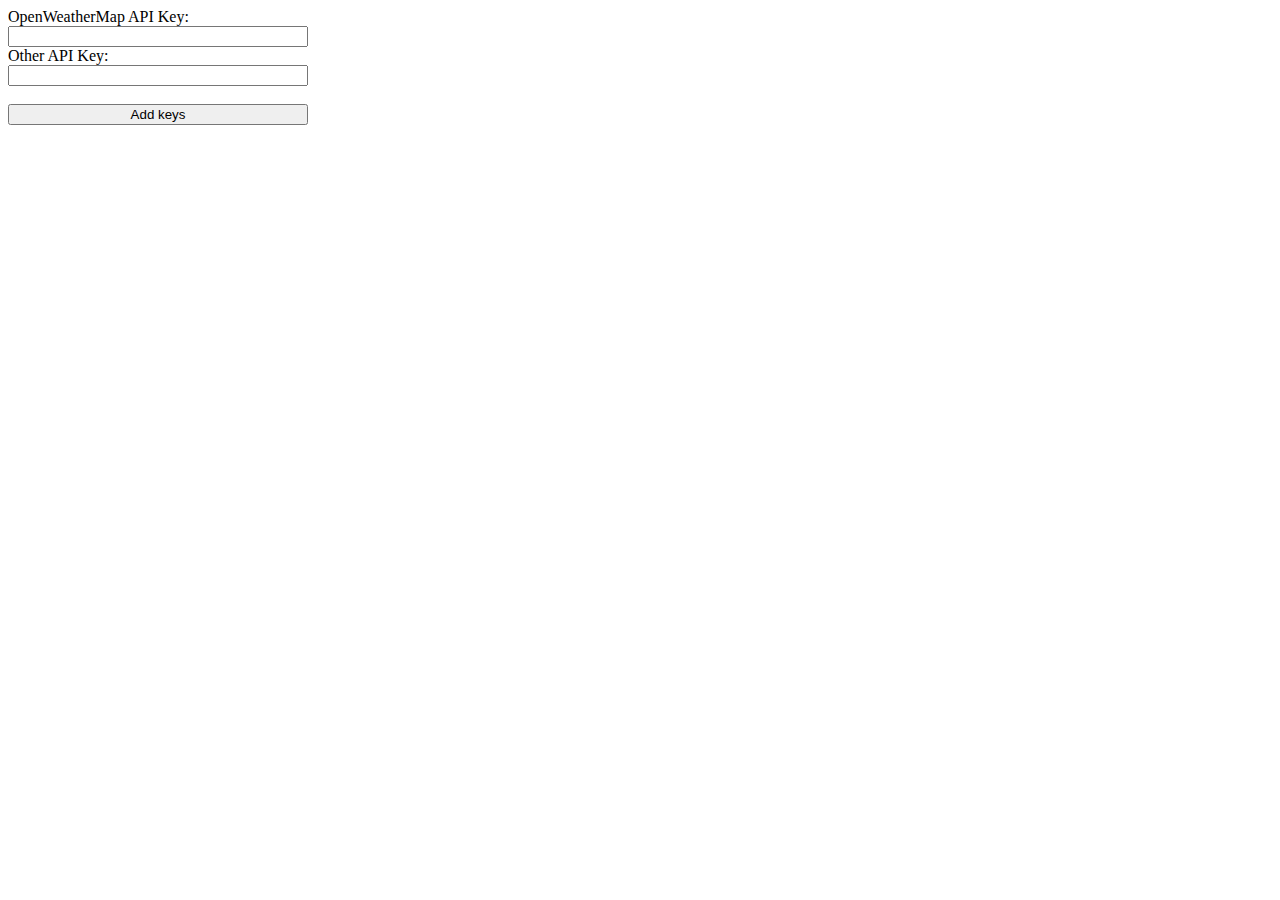
<file: api.html>
<!DOCTYPE html>
<html lang="en">
  <head>
    <title>API Key localStorage example</title>
  </head>
  <body>
    <form id="api-key-form" style="display: none; flex-direction: column; width: 300px;">
      <label for="api-key-1">OpenWeatherMap API Key:</label>
      <input type="password" name="api-key-1" id="api-key-1" />
      <label for="api-key-1">Other API Key:</label>
      <input type="password" name="api-key-2" id="api-key-2" /><br />
      <button type="submit">Add keys</button>
    </form>
    <script type="text/javascript">
      var apiKeyForm =  document.getElementById('api-key-form');

      var openWeatherMapAPIKey = '';
      var otherAPIKey = '';
      // Get any saved keys on page load
      loadAPIKeys();

      // Loads API keys from localStorage
      //   If they keys exist, then the form is hidden
      function loadAPIKeys() {
        var openWeatherMapAPIKey = localStorage.getItem('openWeatherMapAPIKey');
        var otherAPIKey = localStorage.getItem('otherAPIKey');

        // require both api keys before hiding the fields
        if (!openWeatherMapAPIKey || !otherAPIKey) {
          apiKeyForm.style.display = 'flex';
          apiKeyForm.addEventListener('submit', handleFormSubmit);
        } else {
          apiKeyForm.style.display = 'none';
          apiKeyForm.removeEventListener('submit', handleFormSubmit);
        }
      }

      // Saves the API keys to localStorage
      function saveAPIKeys(openWeatherMapAPIKey, otherAPIKey) {
        localStorage.setItem('openWeatherMapAPIKey', openWeatherMapAPIKey);
        localStorage.setItem('otherAPIKey', otherAPIKey);
      }

      // When the form is submitted, save the keys to localStorage and then load them into the app
      function handleFormSubmit(event) {
        event.preventDefault();
        var apiKey1 = document.getElementById('api-key-1').value.trim();
        var apiKey2 = document.getElementById('api-key-2').value.trim();

        saveAPIKeys(apiKey1,apiKey2);
        loadAPIKeys();
      }
    </script>
  </body>
</html>
</file>
